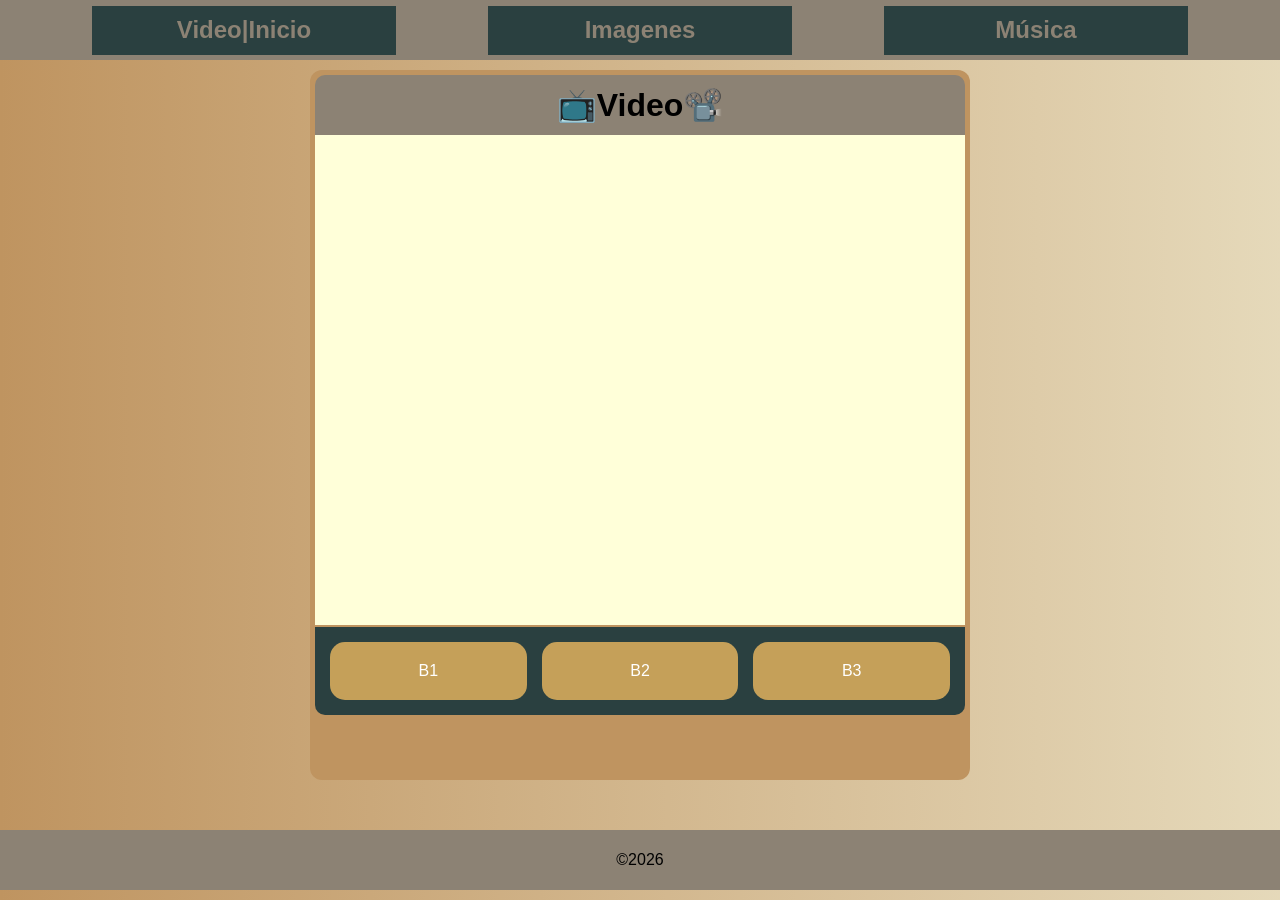
<file: index.html>
<!DOCTYPE html>
<html lang="en">
<head>
    <meta charset="UTF-8">
    <meta name="viewport" content="width=device-width, initial-scale=1.0">
    <title>Multimedia|Home</title>
	<link rel="stylesheet" href="estilo.css">
</head>
<body>
    <header>
	<div id="nav">
	<a href="index.html">Video|Inicio</a>
	<a href="img.html">Imagenes</a>
	<a href="música.html">Música</a>
	</div>
	</header>
	<main id="main">
	<div id="T1"><h1>📺Video📽️</div>
	<div id="content"><iframe src="https://archive.org/embed/natanael-cano-nata-montana_202601" width="560" height="384" frameborder="0" webkitallowfullscreen="true" mozallowfullscreen="true" allowfullscreen></iframe></div>
	<div id="controles">
	<div class="Bx">B1</div>
	<div class="Bx">B2</div>
	<div class="Bx">B3</div>
	</div>
	</main>
	<div id="piedepg"
	<footer>
	<p>&copy;2026</p>
	</footer>
</body>
</html>
</file>
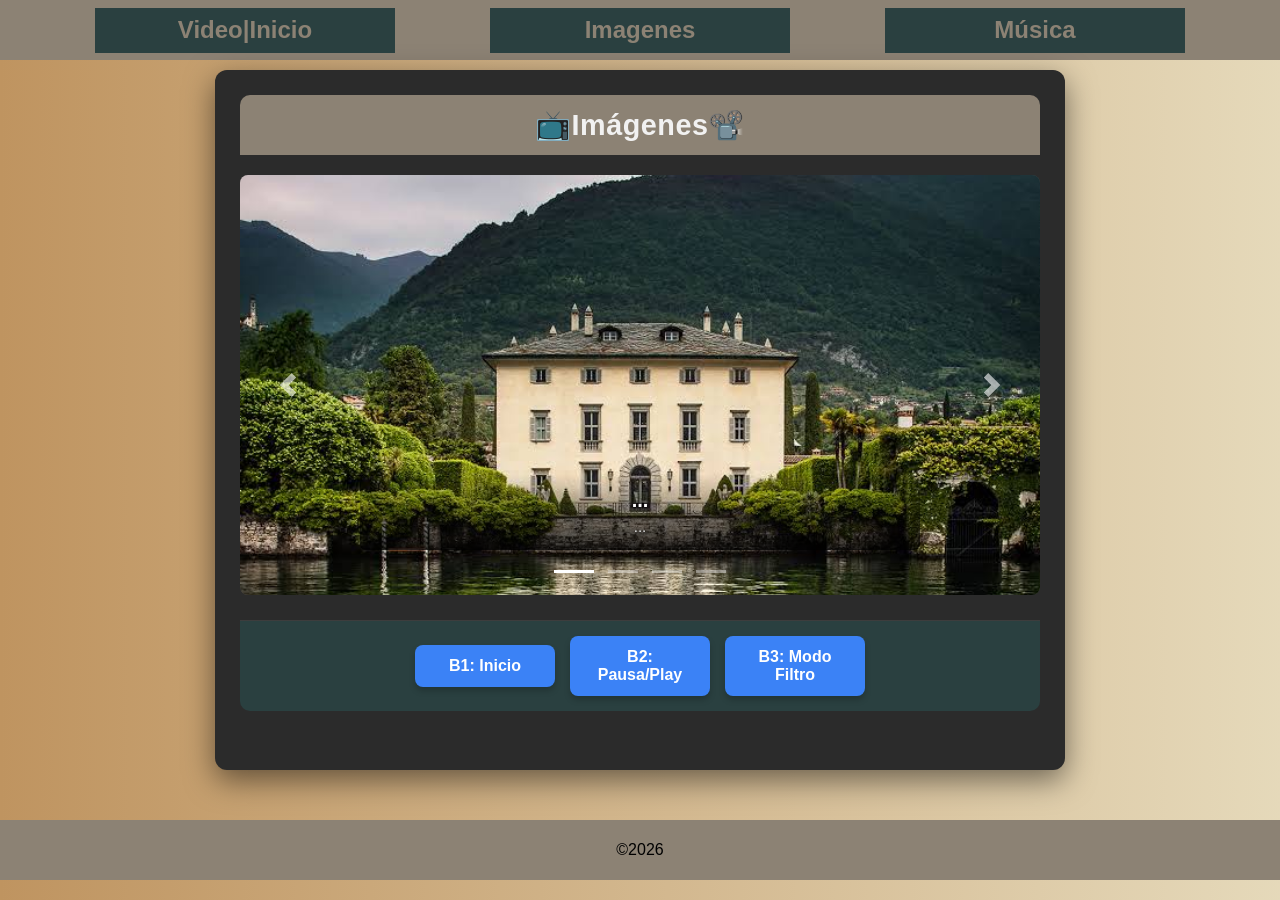
<file: img.html>
<!DOCTYPE html>
<html lang="en">
<head>
    <meta charset="UTF-8">
    <meta name="viewport" content="width=device-width, initial-scale=1.0">
    <title>Multimedia|Imágenes</title>
	<link rel="stylesheet" href="estilo.css">
	<link rel="stylesheet" href="carousel.css">
</head>
<body>
    <header>
	<div id="nav">
	<a href="index.html">Video|Inicio</a>
	<a href="img.html">Imagenes</a>
	<a href="música.html">Música</a>
	</div>
	</header>
	<main id="main">
	<div id="T1"><h1>📺Imágenes📽️</div>
	<div id="carouselExampleIndicators" class="carousel slide" data-ride="carousel">
  <ol class="carousel-indicators">
    <li data-target="#carouselExampleIndicators" data-slide-to="0" class="active"></li>
    <li data-target="#carouselExampleIndicators" data-slide-to="1"></li>
    <li data-target="#carouselExampleIndicators" data-slide-to="2"></li>
  </ol>
  <div class="carousel-inner">
    <div class="carousel-item active">
      <img class="d-block w-100" src="img/casalago.jpg" alt="First slide">
	    <div class="carousel-caption d-none d-md-block">
    <h5>...</h5>
    <p>...</p>
  </div>
    </div>
    <div class="carousel-item">
      <img class="d-block w-100" src="img/paris.jpg" alt="Second slide">
	    <div class="carousel-caption d-none d-md-block">
    <h5>...</h5>
    <p>...</p>
  </div>
    </div>
    <div class="carousel-item">
      <img class="d-block w-100" src="img/rejalago.jpg" alt="Third slide">
	    <div class="carousel-caption d-none d-md-block">
    <h5>...</h5>
    <p>...</p>
  </div>
    </div>
  </div>
 <div class="carousel-item">
      <img class="d-block w-100" src="img/navidad.jpg" alt="Third slide">
	    <div class="carousel-caption d-none d-md-block">
    <h5>...</h5>
    <p>...</p>
 </div>
    </div>
  <a class="carousel-control-prev" href="#carouselExampleIndicators" role="button" data-slide="prev">
    <span class="carousel-control-prev-icon" aria-hidden="true"></span>
    <span class="sr-only">Previous</span>
  </a>
  <a class="carousel-control-next" href="#carouselExampleIndicators" role="button" data-slide="next">
    <span class="carousel-control-next-icon" aria-hidden="true"></span>
    <span class="sr-only">Next</span>
  </a>
</div>
	<div id="controles">
	<div class="Bx">B1</div>
	<div class="Bx">B2</div>
	<div class="Bx">B3</div>
	</div>
	</main>
	<div id="piedepg"
	<footer>
	<p>&copy;2026</p>
	</footer>
    <script src="carousel.js"></script>
</body>
</html>
</file>
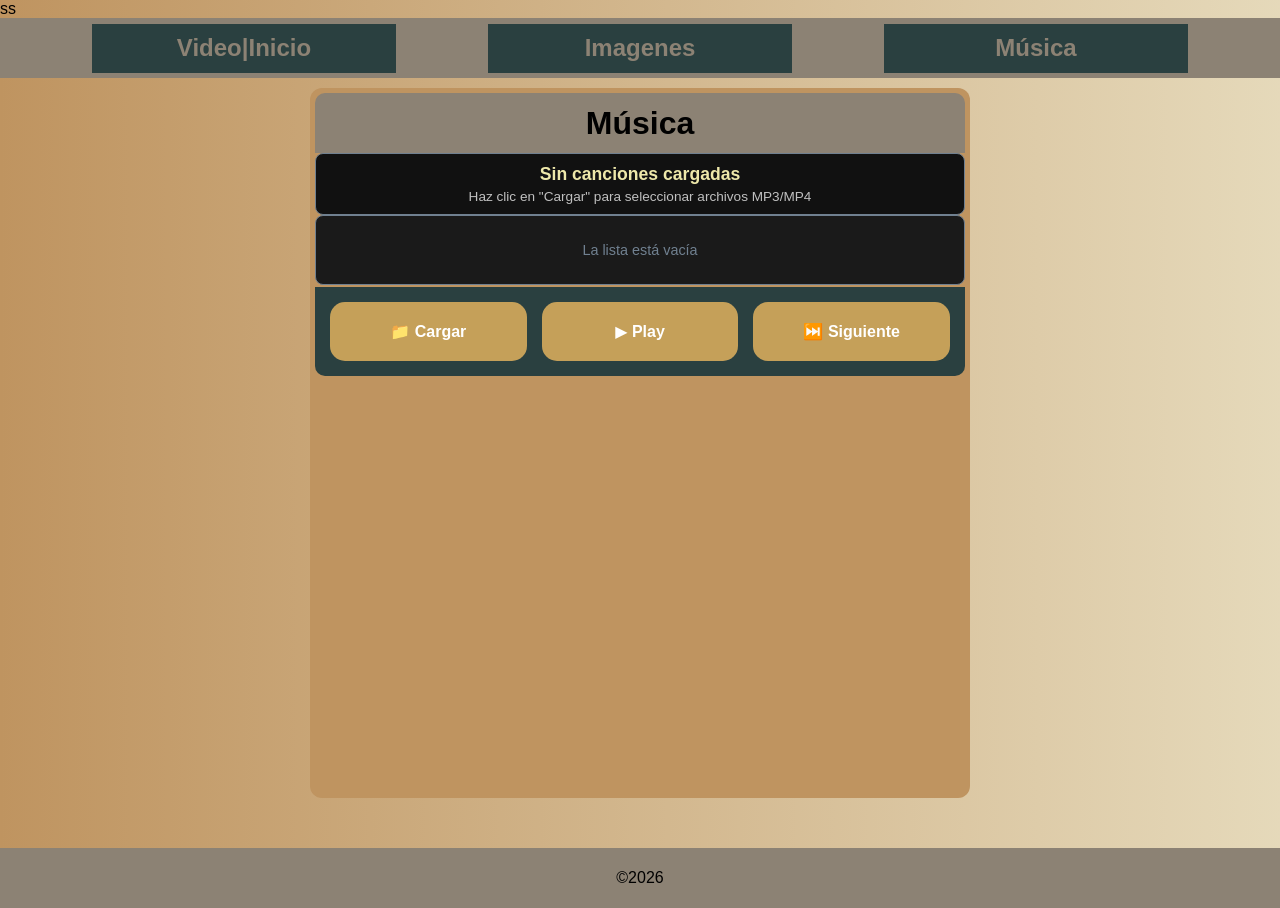
<file: música.html>
<!DOCTYPE html>ss
<html lang="en">
<head>
    <meta charset="UTF-8">
    <meta name="viewport" content="width=device-width, initial-scale=1.0">
    <title>Multimedia|Música</title>
	<link rel="stylesheet" href="estilo.css">
	<link rel="stylesheet" href="reproductor.css">
</head>
<body>
    <header>
	<div id="nav">
	<a href="index.html">Video|Inicio</a>
	<a href="img.html">Imagenes</a>
	<a href="música.html">Música</a>
	</div>
	</header>
	<main id="main">
	<div id="T1"><h1>Música️</div>
	<div id=<div id="content">
<!-- Selector de archivos oculto (se activa mediante el botón Cargar) -->
<input type="file" id="file-input" accept="audio/mp3, audio/mpeg, video/mp4, audio/mp4" multiple style="display: none;">

<!-- Etiqueta de audio invisible para la reproducción -->
<audio id="audio-player"></audio>

<!-- Panel de estado / Canción actual -->
<div class="player-display">
<div id="track-title" class="track-title">Sin canciones cargadas</div>
<div id="track-status" class="track-status">Haz clic en "Cargar" para seleccionar archivos MP3/MP4</div>
</div>

<!-- Lista de reproducción (Playlist) -->
<div class="playlist-container">
<ul id="playlist" class="playlist">
<li class="playlist-empty">La lista está vacía</li>
</ul>
</div>
</div>
	<div id="controles">
<div class="Bx" id="btn-cargar">📁 Cargar</div>
<div class="Bx" id="btn-play">▶️ Play</div>
<div class="Bx" id="btn-siguiente">⏭️ Siguiente</div>
</div>
	</main>
	<div id="piedepg"
	<footer>
	<p>&copy;2026</p>
	</footer>
	<script src="musica.js"></script>
</body>
</html>
</file>
<file: estilo.css>
body{
font-family:Arial,Sans;
margin: 0 auto;
background-color:
}
body {
  height: 100vh;
  margin: 0;
  background: linear-gradient(-90deg, #2A4040, #D9CEAD, #F2F0D8, #BF9460);
  background-size: 400% 900%;
  animation:
    degradadoEnMovimiento 35s ease infinite;
}

@keyframes degradadoEnMovimiento {
  0% {
    background-position: 0% 50%;
  }
  50% {
    background-position: 100% 50%;
  }
  100% {
    background-position: 0% 50%;
  }
}
#nav{
	height:60px;
	background-color:#8C8274;
	display:flex;
	justify-content:space-evenly;
	align-items: center;
}

#nav a{
	width:300px;
	height:75%;
	padding:2px;
	background-color:#2A4040;
	display: flex;
	align-items: center;
	justify-content: center;
	text-decoration: none;
	color: #8C8274;
	font-weight: bold;
	font-size:1.5em;
}
#main{
	margin:10px auto;
	margin-bottom:0px;
	width: 650px;
	height: 700px;
	background-color:#BF9460;
	border-radius:12px;
	padding:5px;
}

#T1{
	width:100%;
	height:60px;
	background-color:#8C8274;
	display:flex;
	align-items: center;
	justify-content:center;
	border-radius: 10px 10px 0px 0px
}
#T1 h1{
	font-weight:bold;
	font-size:2em;
}

#content{
	width: 100%;
	background-color:#FFFFD9;
	color:#2A4040;
	height:70%;
    display:flex;
	align-items: center;
	justify-content:center;
	
}
#controles{ 
margin:2px auto; 
background-color:#2A4040; 
border-radius:0 0 10px 10px; 
display:flex; 
justify-content:space-between; 
align-items:center; 
gap:15px; /* Espacio entre B1, B2 y B3 */ 
padding:15px; 
} 

.Bx{ 
flex:1; /* Todas tendrán el mismo ancho */ 
padding:20px;
 background-color:#C5A059; 
 color:#FFFFFF; 
 border-radius:15px; 
 text-align:center; 
box-sizing:border-box; 
}
#piedepg{
	margin:50px auto;
	height:60px;
	background-color:#8C8274;
	display:flex;
	justify-content:space-evenly;
	align-items: center;
]
</file>
<file: carousel.css>
/* ==========================================================================
   Estilos CSS para Carrusel e Interfaz (estilos.css)
   ========================================================================== */

/* Reseteo básico y tipografía */
* {
  box-sizing: border-box;
  margin: 0;
  padding: 0;
}

/* Contenedor Principal */
#main {
  width: 100%;
  max-width: 850px;
  background-color: #2b2b2b;
  border-radius: 12px;
  box-shadow: 0 10px 30px rgba(0, 0, 0, 0.5);
  overflow: hidden;
  padding: 25px;
}

/* Título */
#T1 {
  text-align: center;
  margin-bottom: 20px;
}

#T1 h1 {
  font-size: 1.8rem;
  color: #f1f1f1;
  font-weight: 600;
  letter-spacing: 0.5px;
}

/* Estructura del Carrusel */
#content {
  width: 100%;
}

.carousel {
  position: relative;
  width: 100%;
  height: 420px;
  background-color: #4a4a4a; /* Fondo gris igual a la captura de pantalla */
  border-radius: 8px;
  overflow: hidden;
}

.carousel-inner {
  position: relative;
  width: 100%;
  height: 100%;
}

/* Diapositivas (Items) */
.carousel-item {
  position: absolute;
  top: 0;
  left: 0;
  width: 100%;
  height: 100%;
  opacity: 0;
  visibility: hidden;
  transition: opacity 0.6s ease-in-out, transform 0.6s ease-in-out;
  transform: scale(0.98);
}

.carousel-item.active {
  opacity: 1;
  visibility: visible;
  transform: scale(1);
}

/* Imágenes */
.carousel-item img {
  width: 100%;
  height: 100%;
  object-fit: cover;
  display: block;
}

/* En caso de que no haya imagen o mientras carga, muestra fondo gris neutro estilo Bootstrap */
.carousel-item:not(:has(img[src])):after {
  content: attr(data-placeholder);
  display: flex;
  align-items: center;
  justify-content: center;
  height: 100%;
  font-size: 2.5rem;
  color: #777;
}

/* Pie de foto / Leyenda (Caption) igual a la captura */
.carousel-caption {
  position: absolute;
  right: 15%;
  bottom: 45px;
  left: 15%;
  z-index: 10;
  padding-top: 15px;
  padding-bottom: 15px;
  color: #ffffff;
  text-align: center;
  background: linear-gradient(transparent, rgba(0, 0, 0, 0.75));
  border-radius: 6px;
}

.carousel-caption h5 {
  font-size: 1.25rem;
  font-weight: 700;
  margin-bottom: 6px;
  text-shadow: 0 1px 3px rgba(0, 0, 0, 0.9);
}

.carousel-caption p {
  font-size: 0.95rem;
  color: #e0e0e0;
  margin: 0;
  text-shadow: 0 1px 2px rgba(0, 0, 0, 0.8);
}

/* Indicadores inferiores (Líneas horizontales) */
.carousel-indicators {
  position: absolute;
  right: 0;
  bottom: 12px;
  left: 0;
  z-index: 15;
  display: flex;
  justify-content: center;
  gap: 8px;
  padding-left: 0;
  margin-right: 15%;
  margin-left: 15%;
  list-style: none;
}

.carousel-indicators li {
  box-sizing: content-box;
  flex: 0 1 auto;
  width: 30px;
  height: 3px;
  margin-right: 3px;
  margin-left: 3px;
  text-indent: -999px;
  cursor: pointer;
  background-color: rgba(255, 255, 255, 0.4);
  background-clip: padding-box;
  border-top: 10px solid transparent;
  border-bottom: 10px solid transparent;
  transition: opacity 0.6s ease, background-color 0.3s ease, width 0.3s ease;
  border-radius: 2px;
}

.carousel-indicators li.active {
  background-color: #ffffff;
  opacity: 1;
  width: 40px;
}

/* Botones Flecha Anterior / Siguiente */
.carousel-control-prev,
.carousel-control-next {
  position: absolute;
  top: 0;
  bottom: 0;
  z-index: 20;
  display: flex;
  align-items: center;
  justify-content: center;
  width: 12%;
  color: #fff;
  text-align: center;
  opacity: 0.6;
  transition: opacity 0.25s ease, background-color 0.25s ease;
  cursor: pointer;
  text-decoration: none;
}

.carousel-control-prev {
  left: 0;
}

.carousel-control-next {
  right: 0;
}

.carousel-control-prev:hover,
.carousel-control-next:hover {
  opacity: 1;
  background-color: rgba(0, 0, 0, 0.2);
}

/* Iconos de Flecha en la captura */
.carousel-control-prev-icon,
.carousel-control-next-icon {
  display: inline-block;
  width: 24px;
  height: 24px;
  background-repeat: no-repeat;
  background-position: center;
  background-size: 100% 100%;
}

.carousel-control-prev-icon {
  background-image: url("data:image/svg+xml;charset=utf8,%3Csvg xmlns='http://www.w3.org/2000/svg' fill='%23fff' viewBox='0 0 8 8'%3E%3Cpath d='M5.25 0l-4 4 4 4 1.5-1.5-2.5-2.5 2.5-2.5-1.5-1.5z'/%3E%3C/svg%3E");
}

.carousel-control-next-icon {
  background-image: url("data:image/svg+xml;charset=utf8,%3Csvg xmlns='http://www.w3.org/2000/svg' fill='%23fff' viewBox='0 0 8 8'%3E%3Cpath d='M2.75 0l-1.5 1.5 2.5 2.5-2.5 2.5 1.5 1.5 4-4-4-4z'/%3E%3C/svg%3E");
}

.sr-only {
  position: absolute;
  width: 1px;
  height: 1px;
  padding: 0;
  overflow: hidden;
  clip: rect(0, 0, 0, 0);
  white-space: nowrap;
  border: 0;
}

/* Controles Inferiores B1, B2, B3 */
#controles {
  display: flex;
  justify-content: center;
  gap: 15px;
  margin-top: 25px;
  padding-top: 15px;
  border-top: 1px solid #3d3d3d;
}

.Bx {
  flex: 1;
  max-width: 140px;
  padding: 12px 20px;
  background-color: #3b82f6;
  color: #ffffff;
  text-align: center;
  font-weight: 600;
  font-size: 1rem;
  border-radius: 8px;
  cursor: pointer;
  user-select: none;
  transition: all 0.2s ease-in-out;
  box-shadow: 0 4px 6px rgba(0, 0, 0, 0.2);
}

.Bx:hover {
  background-color: #2563eb;
  transform: translateY(-2px);
  box-shadow: 0 6px 12px rgba(37, 99, 235, 0.3);
}

.Bx:active {
  transform: translateY(0);
  box-shadow: 0 2px 4px rgba(0, 0, 0, 0.2);
}

/* Notificación Flotante (Toast) para interacciones de botones */
#toast-notification {
  position: fixed;
  bottom: 20px;
  right: 20px;
  background-color: #10b981;
  color: white;
  padding: 12px 20px;
  border-radius: 8px;
  box-shadow: 0 4px 12px rgba(0, 0, 0, 0.3);
  font-size: 0.9rem;
  font-weight: 500;
  opacity: 0;
  transform: translateY(20px);
  transition: all 0.3s ease;
  pointer-events: none;
  z-index: 1000;
}

#toast-notification.show {
  opacity: 1;
  transform: translateY(0);
}
</file>
<file: reproductor.css>
/* ==========================================================================
   musica.css - Estilos específicos para el reproductor en #content
   ========================================================================== */

/* Configuración interna del contenedor #content */
#content {
    display: flex;
    flex-direction: column;
    justify-content: space-between;
    align-items: center;
    padding: 15px;
    box-sizing: border-box;
    gap: 12px;
}

/* Visor de la canción en reproducción */
.player-display {
    width: 100%;
    background-color: #111111;
    border: 1px solid #708090;
    border-radius: 8px;
    padding: 10px 15px;
    text-align: center;
    box-sizing: border-box;
}

.track-title {
    font-size: 1.1em;
    font-weight: bold;
    color: #EEE8AA; /* Color beige/dorado original */
    white-space: nowrap;
    overflow: hidden;
    text-overflow: ellipsis;
}

.track-status {
    font-size: 0.85em;
    color: #C0C0C0;
    margin-top: 4px;
}

/* Lista de reproducción (Playlist) */
.playlist-container {
    width: 100%;
    flex-grow: 1;
    background-color: #1a1a1a;
    border: 1px solid #708090;
    border-radius: 8px;
    overflow-y: auto;
    padding: 6px;
    box-sizing: border-box;
}

.playlist {
    list-style: none;
    padding: 0;
    margin: 0;
}

.playlist-empty {
    color: #708090;
    text-align: center;
    padding: 20px;
    font-size: 0.9em;
}

/* Ítem individual de la playlist */
.playlist-item {
    padding: 8px 12px;
    margin-bottom: 5px;
    background-color: #2b2b2b;
    border-radius: 6px;
    display: flex;
    justify-content: space-between;
    align-items: center;
    cursor: pointer;
    font-size: 0.85em;
    color: #FFFAF0;
    transition: background-color 0.2s ease, color 0.2s ease;
}

.playlist-item:hover {
    background-color: #3a3a3a;
}

/* Canción que se está reproduciendo actualmente */
.playlist-item.active {
    background-color: #708090;
    color: #EEE8AA;
    font-weight: bold;
    border-left: 4px solid #EEE8AA;
}

/* Canción que ya ha sido reproducida */
.playlist-item.played {
    color: #888888;
    text-decoration: line-through;
}

.playlist-item.played.active {
    text-decoration: none; /* Mantener texto normal si vuelve a ser la activa */
}

/* Barra de desplazamiento personalizada para la playlist */
.playlist-container::-webkit-scrollbar {
    width: 6px;
}

.playlist-container::-webkit-scrollbar-thumb {
    background-color: #708090;
    border-radius: 3px;
}

/* Interacción visual para los botones .Bx */
.Bx {
    cursor: pointer;
    user-select: none;
    font-weight: bold;
    transition: background-color 0.2s ease, color 0.2s ease, transform 0.1s ease;
}

.Bx:hover {
    background-color: #F8F8FF;
    color: #000080;
}

.Bx:active {
    transform: scale(0.96);
}
</file>
